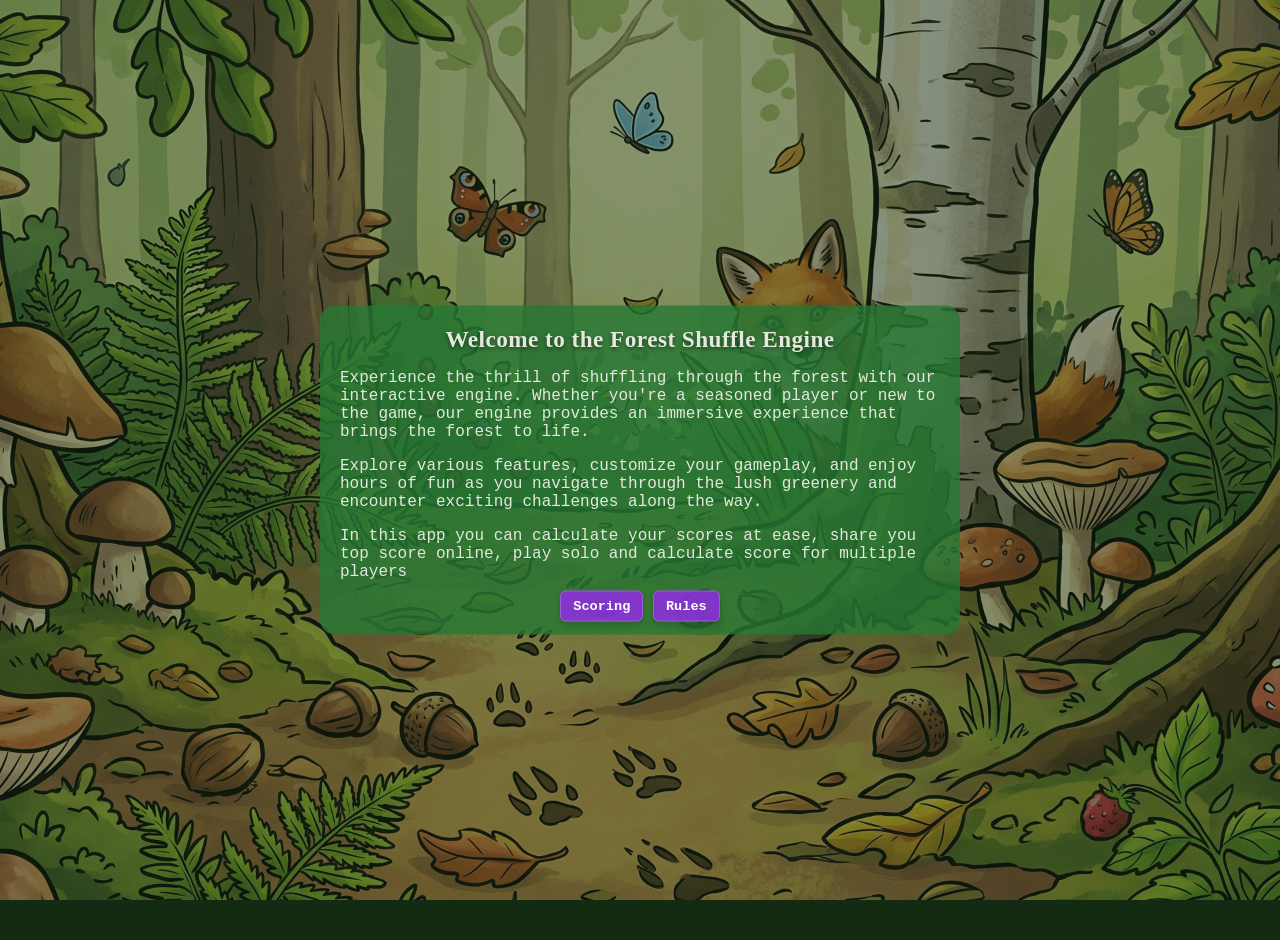
<file: index.html>
<!DOCTYPE html>
<html lang="en">
<head>
    <meta charset="UTF-8">
    <title>Forest Shuffle Engine</title>
    <link rel="stylesheet" href="style.css">
</head>
<body>
    <div class="container">
        <div class="hero-section">
            <h1>Welcome to the Forest Shuffle Engine</h1>
            <span class="hero-description">
            <p>Experience the thrill of shuffling through the forest with our interactive engine. Whether you're a seasoned player or new to the game, our engine provides an immersive experience that brings the forest to life.</p>
            <p>Explore various features, customize your gameplay, and enjoy hours of fun as you navigate through the lush greenery and encounter exciting challenges along the way.</p>
            <p>In this app you can calculate your scores at ease, share you top score online, play solo and calculate score for multiple players</p>
            </span>
            <a href="./Scoring.html" class="section-btn">Scoring</a>
            <a href="./Rules.html"  class="section-btn" id="rules-btn">Rules</a>
        </div>
    </div>
    <script type="module" src="./src/main.js"></script>
</body>
</html>
</file>
<file: style.css>
:root {
    --card-bg: rgba(228, 233, 221, 0.95);
    --primary: #52796f;
    --text: #1b4332;
    --text-light: #e4e9dd;
    --text-dark: #132a13;
    --border-color: rgba(255, 255, 255, 0.3);
    --moss: #90a955;
}

/* --- 1. Global & Background Layer --- */
body {
    font-family: "Avenir Next", "Trebuchet MS", "Segoe UI", sans-serif;
    background-color: #132a13; 
    color: var(--text-light);
    margin: 0;
    padding: 20px;
    min-height: 100vh;
    position: relative; 
    z-index: 1; 
}

body::before {
    content: "";
    position: fixed;
    top: 0; left: 0; width: 100%; height: 100%;
    background-image: url('Assetes/Background.png'); 
    background-size: cover;
    background-position: center;
    opacity: 0.5; 
    z-index: -1;
}

/* --- 2. Header & Controls --- */
header {
    display: flex; 
    justify-content: space-between; 
    align-items: center;
    max-width: 1200px; 
    margin: 0 auto 14px; 
    gap: 16px;
    background: rgba(11, 24, 11, 0.45);
    border: 1px solid rgba(255, 255, 255, 0.16);
    border-radius: 14px;
    padding: 10px 14px;
    backdrop-filter: blur(4px);
}

.header-controls {
    display: flex;
    align-items: center;
    gap: 12px;
}

h1 {
    margin: 0;
    font-size: 1.45rem;
    font-family: "Palatino Linotype", "Book Antiqua", "Times New Roman", serif;
    letter-spacing: 0.02em;
    text-shadow: 0 2px 4px rgba(0,0,0,0.5);
}

.brand-block {
    display: grid;
    gap: 2px;
}

.brand-subtitle {
    margin: 0;
    font-size: 0.78rem;
    opacity: 0.82;
    letter-spacing: 0.02em;
}

.header-right {
    display: inline-flex;
    align-items: center;
    gap: 10px;
}

.banner-chip-row {
    display: inline-flex;
    align-items: center;
    gap: 4px;
    padding: 3px 6px;
    border-radius: 999px;
    background: rgba(255, 255, 255, 0.07);
    border: 1px solid rgba(255, 255, 255, 0.12);
}

.banner-chip {
    width: 20px;
    height: 46px;
    object-fit: contain;
    object-position: center;
    filter: drop-shadow(0 1px 2px rgba(0, 0, 0, 0.35));
}
.section-btn{
    background-color: rgba(148, 42, 235, 0.82);
    color: white;
    border: 1px solid rgba(255,255,255,0.2);
    padding: 7px 12px;
    border-radius: 6px;
    cursor: pointer;
    font-size: 0.85rem;
    font-weight: bold;
    transition: all 0.2s ease;
    box-shadow: 0 3px 6px rgba(0,0,0,0.2);
    text-decoration: none;
}
.section-btn:hover { 
    background-color: #6d28d9; 
    transform: translateY(-1px); 
}
.danger-btn {
    background-color: rgba(214, 40, 40, 0.82);
    color: white;
    border: 1px solid rgba(255,255,255,0.2);
    padding: 7px 12px;
    border-radius: 6px;
    cursor: pointer;
    font-size: 0.85rem;
    font-weight: bold;
    transition: all 0.2s ease;
    box-shadow: 0 3px 6px rgba(0,0,0,0.2);
}

.info-btn {
    background-color: rgba(204, 204, 204, 0.82);
    color: white;
    border: 1px solid rgba(255,255,255,0.2);
    padding: 7px 12px;
    border-radius: 6px;
    cursor: pointer;
    font-size: 0.85rem;
    font-weight: bold;
    transition: all 0.2s ease;
    box-shadow: 0 3px 6px rgba(0,0,0,0.2);
}

.info-btn:hover { 
    background-color: #7a7a7a; 
    transform: translateY(-1px); 
}



.danger-btn:hover { 
    background-color: #d62828; 
    transform: translateY(-1px); 
}

#total-score-display {
    font-size: 1.12rem;
    font-weight: bold;
    background: linear-gradient(135deg, rgba(255,255,255,0.17), rgba(255,255,255,0.07));
    backdrop-filter: blur(5px);
    border: 1px solid var(--border-color);
    padding: 8px 12px;
    border-radius: 10px;
    box-shadow: 0 4px 12px rgba(0,0,0,0.3);
    white-space: nowrap;
    display: flex;
    align-items: center;
    gap: 6px;
}

.score-icon {
    height: 1.2em;
    width: auto;
    vertical-align: middle;
}

.cave-controls { display: flex; align-items: center; background: #34495e; padding: 5px; border-radius: 20px; gap: 8px; }
.cave-card-img { height: 40px; width: auto; border-radius: 4px; }
.cave-badge { font-weight: bold; font-size: 16px; min-width: 70px; text-align: center; }
.cave-btn { border: none; color: white; border-radius: 50%; height: 30px; cursor: pointer; font-weight: bold; font-size: 12px; display: flex; align-items: center; justify-content: center; padding: 0 8px; margin: 0 2px;}
.cave-btn.minus { background: #e74c3c; }
.cave-btn.minus:hover { background: #c0392b; }
.cave-btn.plus { background: #2ecc71; }
.cave-btn.plus:hover { background: #27ae60; }
.action-controls { display: flex; gap: 10px; }

/* --- 3. Forest Grid Layout --- */
#forest-container {
    display: flex; 
    flex-wrap: wrap; 
    gap: 14px; 
    justify-content: center;
    max-width: 1400px; 
    margin: 0 auto;
}

.score-breakdown {
    max-width: 1200px;
    margin: 10px auto 20px;
    background: linear-gradient(180deg, rgba(0,0,0,0.34), rgba(0,0,0,0.24));
    border: 1px solid rgba(255, 255, 255, 0.15);
    border-radius: 10px;
    padding: 10px 12px;
    backdrop-filter: blur(3px);
}

.score-breakdown-header {
    display: flex;
    justify-content: flex-start;
}

.score-breakdown-toggle {
    border: 1px solid rgba(255, 255, 255, 0.28);
    background: rgba(255, 255, 255, 0.08);
    color: var(--text-light);
    border-radius: 8px;
    font-weight: 700;
    font-size: 0.9rem;
    padding: 8px 12px;
    cursor: pointer;
    transition: background 0.15s ease, transform 0.15s ease;
}

.score-breakdown-toggle:hover {
    background: rgba(255, 255, 255, 0.14);
    transform: translateY(-1px);
}

.score-breakdown-content { margin-top: 8px; }
.score-breakdown-content.collapsed { display: none; }
.score-breakdown-content.expanded { display: block; }
.score-breakdown-list { display: grid; gap: 6px; max-height: 240px; overflow-y: auto; }
.score-tree-group { background: rgba(255, 255, 255, 0.04); border-radius: 8px; padding: 6px; }
.score-tree-title { font-weight: 700; font-size: 0.86rem; margin-bottom: 6px; }
.score-tree-list { display: grid; gap: 6px; }

.score-row {
    display: grid;
    grid-template-columns: minmax(120px, 1fr) minmax(180px, 2fr) 60px 52px;
    gap: 8px;
    align-items: center;
    font-size: 0.82rem;
    background: rgba(255, 255, 255, 0.06);
    padding: 6px 8px;
    border-radius: 6px;
}

.score-card { font-weight: 700; }
.score-meta { opacity: 0.88; }
.score-points { text-align: right; font-weight: 700; }
.score-status { text-align: center; font-size: 0.72rem; font-weight: 700; border-radius: 999px; padding: 2px 6px; }
.score-status.ok { background: rgba(111, 207, 151, 0.22); color: #a7f3c7; }
.score-status.missing { background: rgba(235, 87, 87, 0.22); color: #ffc7c7; }
.score-empty { opacity: 0.8; padding: 6px 0; }

.score-view-toggle { display: flex; gap: 6px; margin-left: 10px; }
.view-mode-btn {
    border: 1px solid rgba(255, 255, 255, 0.28);
    background: rgba(255, 255, 255, 0.05);
    color: var(--text-light);
    border-radius: 8px;
    font-weight: 600;
    font-size: 0.8rem;
    padding: 6px 10px;
    cursor: pointer;
    transition: background 0.15s ease;
}
.view-mode-btn:hover { background: rgba(255, 255, 255, 0.12); }
.view-mode-btn.active { background: rgba(148, 42, 235, 0.65); border-color: rgba(255, 255, 255, 0.4); }

.score-row-clickable { cursor: pointer; transition: background 0.15s ease; }
.score-row-clickable:hover { background: rgba(255, 255, 255, 0.14); }
.score-row-hint { opacity: 0.75; font-size: 0.85em; }

/* Contributor popup grid */
.contributor-detail { opacity: 0.85; font-size: 0.85rem; margin: 4px 0 12px; }
.contributor-grid {
    display: grid;
    grid-template-columns: repeat(auto-fill, minmax(78px, 1fr));
    gap: 10px;
    max-height: 50vh;
    overflow-y: auto;
}
.contributor-chip {
    display: flex;
    flex-direction: column;
    align-items: center;
    gap: 4px;
    background: rgba(255, 255, 255, 0.06);
    border-radius: 8px;
    padding: 6px;
    text-align: center;
}
.contributor-chip img { width: 100%; max-width: 64px; aspect-ratio: 300 / 467; object-fit: cover; border-radius: 4px; }
.contributor-chip span { font-size: 0.68rem; line-height: 1.1; }

/* --- Scoring info popup (card hover/click — score role + live demo) --- */

.scoring-info-content { max-width: 560px; }

.scoring-info-body { display: flex; gap: 14px; align-items: flex-start; margin-bottom: 12px; }
.scoring-info-image { width: 90px; flex-shrink: 0; border-radius: 6px; box-shadow: 0 2px 8px rgba(0,0,0,0.25); }
.scoring-info-role { font-size: 0.88rem; line-height: 1.4; }
.scoring-info-role p { margin: 0 0 8px; }
.scoring-info-role u { text-decoration: underline; }
.rule-inline-icon { vertical-align: middle; margin: 0 2px; }

.scoring-info-demo { border-top: 1px solid rgba(0,0,0,0.1); padding-top: 12px; }

.demo-flat-case { display: flex; flex-direction: column; align-items: center; gap: 8px; }
.demo-points { display: inline-flex; align-items: center; gap: 4px; font-weight: 700; font-size: 1.1rem; }
.demo-points img.score-icon { height: 1.1em; }

.demo-cases { display: flex; flex-wrap: wrap; gap: 12px; justify-content: center; }
.demo-case {
    flex: 1 1 200px;
    display: flex;
    flex-direction: column;
    align-items: center;
    gap: 6px;
    padding: 10px;
    border-radius: 10px;
    text-align: center;
}
.demo-case.is-active   { background: rgba(34, 197, 94, 0.12); border: 1px solid rgba(34, 197, 94, 0.4); }
.demo-case.is-inactive  { background: rgba(239, 68, 68, 0.1); border: 1px solid rgba(239, 68, 68, 0.35); }
.demo-case-icon { font-size: 1.3rem; font-weight: 900; }
.demo-case.is-active .demo-case-icon  { color: #16a34a; }
.demo-case.is-inactive .demo-case-icon { color: #dc2626; }
.demo-case-cards { display: flex; gap: 4px; flex-wrap: wrap; justify-content: center; }
.demo-case-cards img { border-radius: 4px; aspect-ratio: 300 / 467; object-fit: cover; }
.demo-case-result { font-weight: 700; }
.demo-case-detail { font-size: 0.72rem; opacity: 0.75; }

.demo-set-species { gap: 18px; }
.demo-set-group { display: flex; flex-direction: column; align-items: center; gap: 6px; }

.tree-cluster {
    display: grid;
    grid-template-areas: 
        ". top ."
        "left center right"
        ". bottom .";
    gap: 8px;
    background: linear-gradient(180deg, rgba(0,0,0,0.28), rgba(0,0,0,0.2));
    padding: 10px; 
    border-radius: 14px;
    border: 1px solid rgba(255, 255, 255, 0.1);
    box-shadow: inset 0 2px 10px rgba(0,0,0,0.3), 0 10px 20px rgba(0,0,0,0.2);
}

.tree-controls { grid-column: 1 / -1; display: flex; justify-content: center; margin-top: 4px; }

/* --- 4. Slots & Physical Card Proportions --- */
.slot { 
    display: flex; 
    flex-direction: column; 
    align-items: center; 
    gap: 6px; 
    background-color: rgba(38, 121, 52, 0.349);
    border: 2px dashed rgba(255, 255, 255, 0.15);
    border-radius: 10px;
    transition: all 0.3s ease;
    padding: 5px;
    box-shadow: inset 0 0 40px rgba(0, 0, 0, 0.6);
    justify-content: flex-end
}

.slot:hover {
    background-blend-mode: multiply;
    background-color: rgba(144, 169, 85, 0.4);
    border-color: rgba(236, 243, 158, 0.8);
    box-shadow: 0 0 15px rgba(236, 243, 158, 0.4);
}

.slot-center { 
    grid-area: center; 
    background-color: rgba(19, 42, 19, 0.6);
    background-image: url('Assetes/back.png'); 
    background-size: cover;
    background-position: center;
    border: 2px solid var(--moss);
    border-radius: 10px; 
    width: 96px; 
    min-height: 148px;
    box-shadow: inset 0 0 30px rgba(0,0,0,0.5), 0 10px 20px rgba(0,0,0,0.3);
    justify-content: center;
}

.slot-top, .slot-bottom { width: 96px; min-height: 74px; }
.slot-top { grid-area: top; } 
.slot-bottom { grid-area: bottom; }

.slot-left, .slot-right { width: 48px; min-height: 148px; }
.slot-left { grid-area: left; } 
.slot-right { grid-area: right; }

.tree-label { font-weight: bold; margin-bottom: 6px; font-size: 0.8rem; color: rgba(255, 255, 255, 0.8); text-shadow: 0 1px 2px rgba(0,0,0,0.8); }
.tree-score-label { font-size: 0.72rem; font-weight: 700; margin-bottom: 6px; color: #ecf39e; text-shadow: 0 1px 2px rgba(0,0,0,0.8); }

/* --- 5. Tucked Cards & Images --- */
.slot-cards { display: flex; flex-direction: column; gap: 6px; width: 100%; }

.mini-card {
    background: var(--card-bg); 
    color: var(--text);
    padding: 8px 12px; 
    border-radius: 6px;
    font-size: 0.85rem; 
    display: flex; 
    justify-content: space-between;
    align-items: center;
    cursor: pointer; 
    border: 1px solid rgba(0,0,0,0.1);
    font-weight: 600;
    box-shadow: 0 2px 4px rgba(0,0,0,0.1);
    transition: all 0.15s ease;
}

.image-card {
    padding: 0;
    overflow: hidden;
    position: relative;
    border: none;
    box-shadow: 0 4px 8px rgba(0,0,0,0.4);
    width: 100%;
    border-radius: 7px;
    transition: transform 0.2s;
    cursor: pointer;
}

.image-card[data-slot="species"] { aspect-ratio: 2 / 3; }
.image-card[data-slot="top"], .image-card[data-slot="bottom"] { aspect-ratio: 4 / 3; }
.image-card[data-slot="left"], .image-card[data-slot="right"] { aspect-ratio: 1 / 3; overflow: visible; }
.image-card:hover { transform: scale(1.05); z-index: 10; }

.card-img { width: 100%; height: 100%; object-fit: cover; object-position: center; display: block; }
.card-img.split-left { object-position: left center; }
.card-img.split-right { object-position: right center; }
.card-img.split-top { object-position: center top; }
.card-img.split-bottom { object-position: center bottom; }
.card-img.split-species { transform: none; }

.side-stack-preview { position: absolute; inset: 0; z-index: 2; pointer-events: none; }
.side-stack-layer-wrap { position: absolute; inset: 0; z-index: calc(30 - var(--stack-index, 1)); }
.side-stack-layer { position: absolute; inset: 0; width: 100%; height: 100%; border-radius: 6px; border: 1px solid rgba(255, 255, 255, 0.55); box-shadow: 0 2px 6px rgba(0, 0, 0, 0.4); }

.image-card[data-slot="right"] .side-stack-layer-wrap { transform: translateX(calc(var(--stack-index, 1) * 20px)); }
.image-card[data-slot="left"] .side-stack-layer-wrap { transform: translateX(calc(var(--stack-index, 1) * -20px)); }
.image-card[data-slot="right"] .side-stack-layer { clip-path: inset(0 0 0 50%); }
.image-card[data-slot="left"] .side-stack-layer { clip-path: inset(0 50% 0 0); }

.side-main-layer { position: relative; z-index: 2; }
.side-stack-color-chip { position: absolute; bottom: 4px; width: 7px; height: 14px; border-left: 1px solid rgba(255, 255, 255, 0.65); border-right: 1px solid rgba(0, 0, 0, 0.15); box-shadow: 0 0 3px rgba(0, 0, 0, 0.35); clip-path: polygon(0 0, 100% 0, 100% 82%, 50% 100%, 0 82%); }

.image-card[data-slot="right"] .side-stack-color-chip { right: 0; border-radius: 2px; }
.image-card[data-slot="left"] .side-stack-color-chip { left: 0; border-radius: 2px; }
.side-stack-color-chip[data-color="blue"] { background: rgba(59, 130, 246, 0.95); }
.side-stack-color-chip[data-color="yellow"] { background: rgba(250, 204, 21, 0.96); }
.side-stack-color-chip[data-color="green"] { background: rgba(34, 197, 94, 0.95); }
.side-stack-color-chip[data-color="red"] { background: rgba(239, 68, 68, 0.95); }
.side-stack-color-chip[data-color="orange"] { background: rgba(249, 115, 22, 0.95); }
.side-stack-color-chip[data-color="lime"] { background: rgba(132, 204, 22, 0.95); }
.side-stack-color-chip[data-color="brown"] { background: rgba(120, 72, 40, 0.95); }
.side-stack-color-chip[data-color="silver"] { background: rgba(203, 213, 225, 0.96); }

.delete-x { color: #d62828; font-weight: bold; margin-left: 8px; font-size: 1.2rem; }
.image-card .delete-x { position: absolute; bottom: 4px; left: 4px; background: rgba(255, 255, 255, 0.9); border-radius: 50%; width: 20px; height: 20px; display: flex; justify-content: center; align-items: center; font-size: 1rem; margin-left: 0; opacity: 0; transition: opacity 0.2s; z-index: 6; pointer-events: auto; cursor: pointer; }
.image-card:hover .delete-x { opacity: 1; }
.image-card[data-slot="left"] .delete-x, .image-card[data-slot="right"] .delete-x { opacity: 1; top: 4px; bottom: auto; }

.card-score-badge { position: absolute; top: 4px; right: 4px; width: 20px; height: 20px; border-radius: 50%; display: flex; justify-content: center; align-items: center; background: rgba(236, 243, 158, 0.95); color: #132a13; font-size: 0.68rem; font-weight: 800; line-height: 1; z-index: 3; box-shadow: 0 1px 4px rgba(0, 0, 0, 0.35); pointer-events: none; }
.common-toad-add-btn { position: absolute; top: 4px; left: 4px; width: 20px; height: 20px; border-radius: 50%; border: 1px solid rgba(19, 42, 19, 0.6); background: rgba(236, 243, 158, 0.96); color: #132a13; font-size: 0.95rem; font-weight: 900; line-height: 1; display: flex; align-items: center; justify-content: center; cursor: pointer; z-index: 4; padding: 0; }
.common-toad-add-btn:hover { background: #f8ffbf; }

.european-hare-add-btn { position: absolute; left: 50%; bottom: 24px; transform: translateX(-50%); min-width: 44px; height: 20px; border-radius: 10px; border: 1px solid rgba(19, 42, 19, 0.6); background: rgba(236, 243, 158, 0.96); color: #132a13; font-size: 0.68rem; font-weight: 900; line-height: 1; display: flex; align-items: center; justify-content: center; cursor: pointer; z-index: 5; padding: 0 4px; white-space: nowrap; }
.european-hare-add-btn:hover { background: #f8ffbf; }

.linden-most-label { position: absolute; left: 4px; bottom: 4px; display: inline-flex; align-items: center; gap: 4px; background: rgba(19, 42, 19, 0.88); color: #ffffff; border-radius: 8px; padding: 2px 5px; font-size: 0.66rem; font-weight: 700; z-index: 3; }
.card-color-banner { position: absolute; right: 4px; bottom: 4px; width: 8px; height: 18px; border-left: 1px solid rgba(255, 255, 255, 0.5); border-right: 1px solid rgba(0, 0, 0, 0.15); border-radius: 2px; box-shadow: 0 0 4px rgba(0, 0, 0, 0.35); z-index: 5; pointer-events: none; clip-path: polygon(0 0, 100% 0, 100% 82%, 50% 100%, 0 82%); }
.card-color-banner[data-color="blue"] { background: rgba(59, 130, 246, 0.95); color: #f8fbff; }
.card-color-banner[data-color="yellow"] { background: rgba(250, 204, 21, 0.96); color: #1b1b1b; }
.card-color-banner[data-color="green"] { background: rgba(34, 197, 94, 0.95); color: #f7fff9; }
.card-color-banner[data-color="red"] { background: rgba(239, 68, 68, 0.95); color: #fff7f7; }
.card-color-banner[data-color="orange"] { background: rgba(249, 115, 22, 0.95); color: #fff8f4; }
.card-color-banner[data-color="lime"] { background: rgba(132, 204, 22, 0.95); color: #17240c; }
.card-color-banner[data-color="brown"] { background: rgba(120, 72, 40, 0.95); color: #fff8f1; }
.card-color-banner[data-color="silver"] { background: rgba(203, 213, 225, 0.96); color: #18212f; }
.linden-most-toggle { margin: 0; width: 12px; height: 12px; }
.stack-badge { position: absolute; top: 4px; left: 4px; background: rgba(19, 42, 19, 0.85); color: #ffffff; border-radius: 10px; padding: 2px 6px; font-size: 0.75rem; font-weight: 700; line-height: 1; z-index: 2; }
.delete-tree-btn { margin-top: 8px; width: 100%; }

/* --- 6. Controls --- */
.add-btn { background: rgba(132, 169, 140, 0.3); color: white; border: 1px solid rgba(255,255,255,0.4); border-radius: 8px; cursor: pointer; display: flex; justify-content: center; align-items: center; transition: all 0.2s ease; }
.add-btn:hover { background: var(--primary); border-color: transparent; }
.small-add { width: 100%; height: 32px; font-size: 1.4rem; font-weight: bold; margin-top: auto; }
.large-add { padding: 20px 40px; font-size: 1.2rem; border-radius: 12px; align-self: center; box-shadow: 0 6px 12px rgba(0,0,0,0.2); }

/* --- 7. Modal --- */
.modal { position: fixed; top: 0; left: 0; width: 100%; height: 100%; background: rgba(0, 0, 0, 0.6); backdrop-filter: blur(8px); display: flex; justify-content: center; align-items: center; z-index: 1000; }
.modal.hidden { display: none; }
.modal-content { background: rgba(255, 255, 255, 0.95); color: var(--text); padding: 25px; border-radius: 16px; width: 90%; max-width: 600px; max-height: 80vh; display: flex; flex-direction: column; box-shadow: 0 10px 30px rgba(0,0,0,0.5); }
.modal-header { display: flex; align-items: center; justify-content: space-between; margin-bottom: 10px; }
#close-modal { width: 30px; height: 30px; border-radius: 50%; border: 1px solid rgba(0, 0, 0, 0.2); background: rgba(0, 0, 0, 0.06); cursor: pointer; font-size: 1.2rem; line-height: 1; }
#card-search { border: 1px solid rgba(0, 0, 0, 0.16); border-radius: 8px; padding: 10px; margin-bottom: 12px; font-size: 0.95rem; }

/* Drop Animation */
@keyframes drop { 0% { transform: translateY(-50px); opacity: 0; } 100% { transform: translateY(0); opacity: 1; } }
@keyframes dropFromAir { 0% { transform: scale(2.5); opacity: 0; filter: blur(10px); } 100% { transform: scale(1); opacity: 1; filter: blur(0); } }
.planting-animation { animation: dropFromAir 0.6s cubic-bezier(0.175, 0.885, 0.32, 1.275) forwards; }
.card-animated { animation: none; }

/* Grid for Modal */
.card-list { display: grid; grid-template-columns: repeat(auto-fill, minmax(110px, 1fr)); gap: 15px; overflow-y: auto; padding-right: 5px; }
.modal-card-btn { display: flex; flex-direction: column; align-items: center; padding: 10px; background: #fff; border: 1px solid #ddd; border-radius: 8px; cursor: pointer; text-align: center; }
.modal-card-btn:hover { transform: translateY(-1px); border-color: rgba(82, 121, 111, 0.55); }

/* Image wrapper is positioned so color swatches can overlay it */
.modal-card-img-wrap { position: relative; width: 100%; }
.modal-card-img { width: 100%; aspect-ratio: 2/3; object-fit: cover; border-radius: 4px; display: block; }

/* Base swatch — common positioning rules */
.modal-card-colors { position: absolute; pointer-events: none; }

/* Top/Bottom cards: thin vertical strip on the left edge of the image */
.modal-card-colors.colors--left-edge {
    top: 0; left: 0;
    width: 9px; height: 100%;
    border-radius: 4px 0 0 4px;
    border-right: 1px solid rgba(0,0,0,0.18);
    opacity: 0.88;
}

/* Left/Right cards: thin horizontal strip along the bottom of the image */
.modal-card-colors.colors--bottom-edge {
    bottom: 0; left: 0;
    width: 100%; height: 9px;
    border-radius: 0 0 4px 4px;
    border-top: 1px solid rgba(0,0,0,0.18);
    opacity: 0.88;
}

/* Tree cards: keep as a classic bottom bar (below image, not overlaid) */
.modal-card-colors.colors--bar {
    position: static;
    width: 100%; height: 8px;
    margin-top: 6px;
    border-radius: 4px;
    border: 1px solid rgba(0,0,0,0.2);
    opacity: 1;
}

/* Color Filters UI */
.color-filters { display: flex; flex-wrap: wrap; gap: 10px; margin-bottom: 12px; font-size: 0.9rem; }
.color-filters label { display: flex; align-items: center; gap: 4px; cursor: pointer; }
.color-box { width: 12px; height: 12px; border: 1px solid rgba(0,0,0,0.5); border-radius: 2px; }
.color-box.red { background-color: #ef4444; }
.color-box.blue { background-color: #3b82f6; }
.color-box.yellow { background-color: #eab308; }
.color-box.green { background-color: #22c55e; }
.color-box.orange { background-color: #f97316; }
.color-box.lime { background-color: #84cc16; }
.color-box.brown { background-color: #784828; }
.color-box.silver { background-color: #cbd5e1; }

/* Locked slot: shown when a non-species slot has no tree card to attach to */
.small-add:disabled,
.small-add.locked {
    opacity: 0.25;
    cursor: not-allowed;
    pointer-events: none;
}

/* --- Automa Deck --- */
.hidden { display: none !important; }

.automa-open-btn {
    background-color: #7c3aed;
    color: white;
    border: 1px solid rgba(255,255,255,0.2);
    padding: 7px 12px;
    border-radius: 6px;
    cursor: pointer;
    font-size: 0.85rem;
    font-weight: bold;
    transition: all 0.2s ease;
    box-shadow: 0 3px 6px rgba(0,0,0,0.2);
}
.automa-open-btn:hover { background-color: #6d28d9; transform: translateY(-1px); }

.automa-modal-content { max-width: 360px; }

.automa-count {
    flex: 1;
    text-align: center;
    font-size: 0.82rem;
    color: rgba(27, 67, 50, 0.65);
    font-weight: 600;
}

.deck-area {
    display: flex;
    gap: 20px;
    margin-top: 12px;
    align-items: flex-start;
    justify-content: center;
    min-height: 200px;
}

.automa-deck-col {
    display: flex;
    flex-direction: column;
    align-items: center;
    gap: 10px;
}

.deck-stack {
    width: 110px;
    height: 165px;
    background: linear-gradient(145deg, #2d4a3e, #1a3028);
    color: #ecf39e;
    display: flex;
    align-items: center;
    justify-content: center;
    cursor: pointer;
    font-weight: 800;
    font-size: 0.9rem;
    letter-spacing: 0.06em;
    border-radius: 10px;
    border: 2px solid rgba(144, 169, 85, 0.4);
    box-shadow: 4px 4px 0 rgba(0,0,0,0.25), 7px 7px 0 rgba(0,0,0,0.12), 0 6px 16px rgba(0,0,0,0.45);
    transition: transform 0.15s, box-shadow 0.15s;
    user-select: none;
}
.deck-stack:hover { transform: translateY(-3px); box-shadow: 4px 7px 0 rgba(0,0,0,0.25), 7px 10px 0 rgba(0,0,0,0.12), 0 10px 20px rgba(0,0,0,0.5); }

.automa-shuffle-btn {
    width: 110px;
    padding: 6px 0;
    background: rgba(82, 121, 111, 0.14);
    border: 1px solid rgba(82, 121, 111, 0.35);
    border-radius: 8px;
    color: var(--text);
    font-size: 0.8rem;
    font-weight: 600;
    cursor: pointer;
    transition: background 0.15s;
}
.automa-shuffle-btn:hover { background: rgba(82, 121, 111, 0.26); }

.automa-card-reveal {
    width: 110px;
    height: 165px;
    border-radius: 10px;
    overflow: hidden;
    border: 2px solid rgba(82, 121, 111, 0.5);
    box-shadow: 0 4px 14px rgba(0,0,0,0.3);
}

.automa-action-face {
    width: 100%;
    height: 100%;
    display: flex;
    flex-direction: column;
    align-items: center;
    justify-content: center;
    gap: 10px;
}

.automa-card--take { background: linear-gradient(145deg, #1e1b4b, #312e81); color: #c4b5fd; }
.automa-card--add  { background: linear-gradient(145deg, #14532d, #166534); color: #86efac; }

.automa-action-row {
    display: flex;
    align-items: center;
    justify-content: center;
    gap: 2px;
}

.automa-action-value {
    font-size: 2.6rem;
    font-weight: 900;
    line-height: 1;
}

.automa-dir {
    font-size: 1.8rem;
    font-weight: 900;
    line-height: 1;
    min-width: 1.8rem;
    text-align: center;
}

.automa-action-hint {
    font-size: 0.62rem;
    font-weight: 700;
    text-transform: uppercase;
    letter-spacing: 0.07em;
    opacity: 0.75;
}

.flipping { animation: flip-anim 0.3s ease; }
@keyframes flip-anim {
    0%   { transform: scale(1); }
    50%  { transform: scale(0.9) rotateY(90deg); opacity: 0.5; }
    100% { transform: scale(1); }
}

.shuffling { animation: shuffle-anim 0.4s ease infinite; }
@keyframes shuffle-anim {
    0%   { transform: translateY(0); }
    40%  { transform: translateY(-8px) rotate(-2deg); }
    80%  { transform: translateY(4px)  rotate(2deg); }
    100% { transform: translateY(0); }
}

@media (max-width: 1100px) {
    body { padding: 14px; }
    header { flex-wrap: wrap; justify-content: center; gap: 10px; text-align: center; padding: 8px 10px; }
    .header-controls { width: 100%; justify-content: center; flex-wrap: wrap; }
    .header-right { width: 100%; justify-content: center; flex-wrap: wrap; }
    #total-score-display { font-size: 1.25rem; padding: 10px 16px; }
    .score-row { grid-template-columns: minmax(100px, 1fr) minmax(150px, 2fr) 54px 48px; font-size: 0.78rem; }
}

@media (max-width: 760px) {
    #forest-container { gap: 10px; }
    .tree-cluster { gap: 6px; padding: 8px; }
    .slot-center { width: 82px; min-height: 126px; }
    .slot-top, .slot-bottom { width: 82px; min-height: 62px; }
    .slot-left, .slot-right { width: 42px; min-height: 126px; }
    .large-add { padding: 14px 20px; font-size: 1rem; }
    .banner-chip { width: 16px; height: 38px; }
    .brand-subtitle { font-size: 0.72rem; }
    .score-breakdown { padding: 8px; }
    .score-breakdown-toggle { width: 100%; font-size: 0.9rem; }
    .score-row { grid-template-columns: 1fr 1fr; grid-template-areas: "card points" "meta meta" "status status"; row-gap: 4px; font-size: 0.76rem; }
    .score-card { grid-area: card; }
    .score-meta { grid-area: meta; font-size: 0.72rem; }
    .score-points { grid-area: points; }
    .score-status { grid-area: status; justify-self: start; }
    .modal-content { width: 94%; padding: 16px; max-height: 86vh; }
    .card-list { grid-template-columns: repeat(auto-fill, minmax(88px, 1fr)); gap: 10px; }
}

@media (max-width: 480px) {
    body { padding: 10px; }
    h1 { font-size: 1.18rem; }
    #total-score-display { font-size: 0.95rem; width: 100%; text-align: center; }
    .banner-chip-row { padding: 2px 4px; gap: 2px; }
    .banner-chip { width: 13px; height: 30px; }
    .slot-center { width: 72px; min-height: 110px; }
    .slot-top, .slot-bottom { width: 72px; min-height: 54px; }
    .slot-left, .slot-right { width: 36px; min-height: 110px; }
    .image-card[data-slot="right"] .side-stack-layer-wrap { transform: translateX(calc(var(--stack-index, 1) * 14px)); }
    .image-card[data-slot="left"] .side-stack-layer-wrap { transform: translateX(calc(var(--stack-index, 1) * -14px)); }
    .european-hare-add-btn { font-size: 0.6rem; min-width: 36px; padding: 0 2px; }
}
.color-filter-cb{
    display: flex;
    align-items: center;
    flex-direction: row;
    gap: 4px;
    cursor: pointer;
    font-size: 0.9rem;
}
.symbol-filter-cb{
    display: flex;
    align-items: center;
    flex-direction: row;
    gap: 4px;
    cursor: pointer;
    font-size: 0.9rem;
}
.symbol-filters{
    border-top: 1px solid rgba(0,0,0,0.1);
    padding: 10px 0;
    display: flex;
    flex-wrap: wrap;
    gap: 10px;
    margin-bottom: 12px;
}
.container{
    background-color: rgba(38, 121, 52, 0.8);
    border-radius: 15px;
    position: absolute;       /* Removes the element from normal document layout flow */
    top: 50%;                 /* Moves top edge to the middle of the screen */
    left: 50%;                /* Moves left edge to the middle of the screen */
    transform: translate(-50%, -50%); /* Offsets the element by its own half-width and half-height */
}
.hero-section{
    padding: 20px;
    text-align: center;
    font-family: 'Monaco', monospace;
    
}
.hero-description{
    font-family: 'Monaco', monospace;
    text-align: left;
}

/* --- Rules page: book-style PDF viewer ---
 * Native design resolution is fixed at 440 x 652 (book-frame). All inner
 * elements are positioned as percentages of that box so a custom PNG border
 * (or button/indicator art) designed at 440x652 stays aligned at any
 * responsive scale. See the design spec comment above each element.
 */

.rules-viewer {
    max-width: 1200px;
    margin: 0 auto;
    text-align: center;
    position: relative;
}

.rules-body {
    position: relative;
    min-height: 652px;
}

.card-list-panel {
    position: absolute;
    left: 0;
    top: 0;
    width: 230px;
    flex-shrink: 0;
    background: rgba(0, 0, 0, 0.3);
    border: 1px solid rgba(255, 255, 255, 0.15);
    border-radius: 12px;
    padding: 12px;
    max-height: 652px;
    display: flex;
    flex-direction: column;
    text-align: left;
}

.card-list-title { margin: 0 0 8px; font-size: 1rem; font-family: 'Monaco', monospace; }

.card-list-search {
    width: 100%;
    box-sizing: border-box;
    padding: 6px 8px;
    border-radius: 6px;
    border: 1px solid rgba(255, 255, 255, 0.3);
    background: rgba(255, 255, 255, 0.08);
    color: var(--text-light);
    margin-bottom: 6px;
}

.card-list-hint { font-size: 0.7rem; opacity: 0.7; margin: 0 0 8px; }

.card-list {
    list-style: none;
    margin: 0;
    padding: 0;
    overflow-y: auto;
    flex: 1;
    display: flex;
    flex-direction: column;
    gap: 4px;
}

.card-list-item {
    display: flex;
    align-items: center;
    gap: 8px;
    padding: 6px;
    border-radius: 6px;
    cursor: pointer;
    transition: background 0.15s ease;
}

.card-list-item:hover { background: rgba(255, 255, 255, 0.14); }
.card-list-item img { width: 28px; height: auto; border-radius: 3px; aspect-ratio: 300 / 467; object-fit: cover; flex-shrink: 0; }
.card-list-item span { font-size: 0.78rem; }

@media (max-width: 900px) {
    .rules-body { position: static; display: flex; flex-direction: column; align-items: center; min-height: 0; }
    .card-list-panel { position: static; width: 100%; max-width: 440px; max-height: 220px; margin-bottom: 16px; }
}

.rules-header {
    max-width: 460px;
    padding: 6px 12px;
}

.rules-header-spacer { width: 70px; } /* balances the Home button so the title stays centered */

.rules-title {
    font-family: 'Monaco', monospace;
    margin: 0;
    font-size: 1.1rem;
}

/* Frame: 440 x 652 native. Window (book-stage) sits at (20,20) size 400x568,
 * leaving a 20px border on top/left/right and a 64px control strip at the
 * bottom. A custom border PNG should be exactly 440x652 with a transparent
 * cut-out at x=20 y=20 w=400 h=568. */
.book-frame {
    position: relative;
    aspect-ratio: 440 / 652;
    height: min(652px, 70vh);
    width: auto;
    max-width: 92vw;
    margin: 0 auto;
    background: linear-gradient(160deg, #1e3a8a, #2563eb 45%, #1e3a8a);
    border: 6px solid #1e40af;
    border-radius: 14px;
    box-shadow: 0 0 0 3px rgba(96, 165, 250, 0.35), 0 18px 40px rgba(0, 0, 0, 0.55);
    perspective: 2200px;
}

/* Overlay slot for a custom border PNG (440x652, transparent window cut-out).
 * Hidden automatically (via onerror) until that file actually exists. */
.book-frame-border {
    position: absolute;
    inset: 0;
    width: 100%;
    height: 100%;
    pointer-events: none;
    z-index: 5;
}

.book-stage {
    position: absolute;
    left: 4.545%;   /* 20/440 */
    top: 3.067%;    /* 20/652 */
    width: 90.909%; /* 400/440 */
    height: 87.117%;/* 568/652 */
}

.book-page {
    position: relative;
    width: 100%;
    height: 100%;
    line-height: 0;
    background: #fff;
    border-radius: 6px;
    overflow: hidden;
    box-shadow: inset 0 0 0 1px rgba(0, 0, 0, 0.08);
}

#pdf-canvas { display: block; width: 100%; height: auto; }

.flip-overlay {
    position: absolute;
    inset: 0;
    visibility: hidden;
    line-height: 0;
    background: #fff;
    border-radius: 6px;
    overflow: hidden;
    box-shadow: 4px 0 18px rgba(0, 0, 0, 0.35);
    backface-visibility: hidden;
    transform-style: preserve-3d;
}

.flip-overlay canvas { display: block; width: 100%; height: auto; }

.flip-overlay.flip-next { transform-origin: left center; }
.flip-overlay.flip-prev { transform-origin: right center; }

.flip-overlay.flip-next.flip-animate {
    transition: transform 0.6s cubic-bezier(0.4, 0.2, 0.2, 1), opacity 0.6s ease;
    transform: rotateY(-150deg);
    opacity: 0.25;
}

.flip-overlay.flip-prev.flip-animate {
    transition: transform 0.6s cubic-bezier(0.4, 0.2, 0.2, 1), opacity 0.6s ease;
    transform: rotateY(150deg);
    opacity: 0.25;
}

.book-empty-state {
    display: none;
    padding: 20% 10%;
    text-align: center;
    color: #1e3a8a;
    background: #eef2ff;
    border-radius: 6px;
    font-family: 'Monaco', monospace;
    font-size: 0.78rem;
    height: 100%;
    box-sizing: border-box;
    overflow: auto;
}

.book-empty-state code {
    background: rgba(30, 58, 138, 0.12);
    padding: 2px 6px;
    border-radius: 4px;
}

.book-frame.is-empty .book-page,
.book-frame.is-empty .flip-overlay {
    display: none;
}

.book-frame.is-empty .book-empty-state {
    display: block;
}

/* Nav buttons: 44x44 native (10% of frame width), top edge at 598px (91.72%
 * of frame height), inset 14px (3.18% of frame width) from the side edge.
 * A custom PNG button should be ~44x44 at native resolution. */
.page-nav-btn {
    position: absolute;
    top: 91.718%;
    width: 10%;
    aspect-ratio: 1;
    border-radius: 50%;
    border: none;
    background: rgba(255, 255, 255, 0.85);
    color: #1e3a8a;
    font-size: 1.1rem;
    cursor: pointer;
    box-shadow: 0 4px 10px rgba(0, 0, 0, 0.4);
    transition: background 0.2s, transform 0.2s;
    z-index: 6;
}

.page-nav-btn:hover:not(:disabled) { background: #fff; transform: translateY(-2px); }
.page-nav-btn:disabled { opacity: 0.35; cursor: default; }
.page-nav-btn.nav-left  { left: 3.182%; }
.page-nav-btn.nav-right { right: 3.182%; }

/* Page indicator: centered at (220, 620) native — i.e. centered horizontally,
 * vertical center at 95.09% of frame height. */
.page-indicator {
    position: absolute;
    left: 50%;
    top: 95.092%;
    transform: translate(-50%, -50%);
    color: #fff;
    font-weight: bold;
    font-size: 0.85rem;
    text-shadow: 0 1px 3px rgba(0, 0, 0, 0.5);
    z-index: 6;
}
</file>
